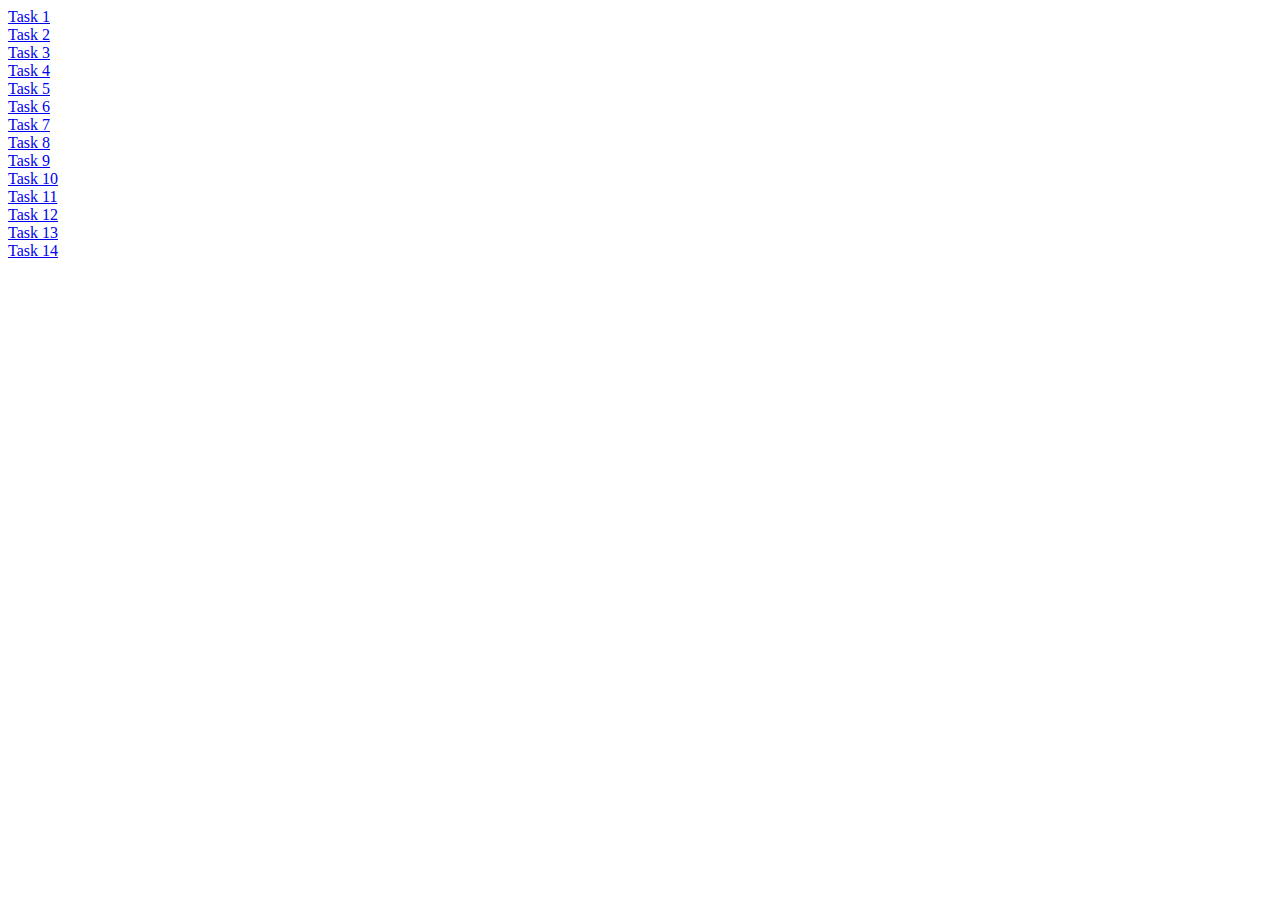
<file: index.html>
<!DOCTYPE html>
<html lang="en">
<head>
    <meta charset="UTF-8">
    <meta name="viewport" content="width=device-width, initial-scale=1.0">
    <title>All Tasks</title>
    <link rel="stylesheet" href="./style.css">
</head>
<body>
    

    <div class="task1">
        <a href="./HTML/task1.html" > Task 1</a>
    </div>

    <div  class="task2">
        <a href="./HTML/task2.html" > Task 2</a>
    </div>

    <div class="task3">
        <a href="./HTML/task3.html" > Task 3</a>
    </div>
    
    <div class="task4">
        <a href="./HTML/task4.html"> Task 4</a>
    </div>
    <div class="task5">
        <a href="./HTML/task5.html"> Task 5</a>
    </div>
    <div class="task6">
        <a href="./HTML/task6.html"> Task 6</a>
    </div>
    <div class="task7">
        <a href="./HTML/task7.html"> Task 7</a>
    </div>
    <div class="task8">
        <a href="./HTML/task8.html"> Task 8</a>
    </div>
    <div class="task9">
        <a href="./HTML/task9.html"> Task 9</a>
    </div>
    <div class="task10">
        <a href="./HTML/task10.html"> Task 10</a>
    </div>
    <div class="task11">
        <a href="./HTML/task11.html"> Task 11</a>
    </div>
    <div class="task12">
        <a href="./HTML/task12.html"> Task 12</a>
    </div>
    <div class="task13">
        <a href="./HTML/task13.html"> Task 13</a>
    </div>
    <div class="task14">
        <a href="./HTML/task14.html"> Task 14</a>
    </div>

</body>
</html>
</file>
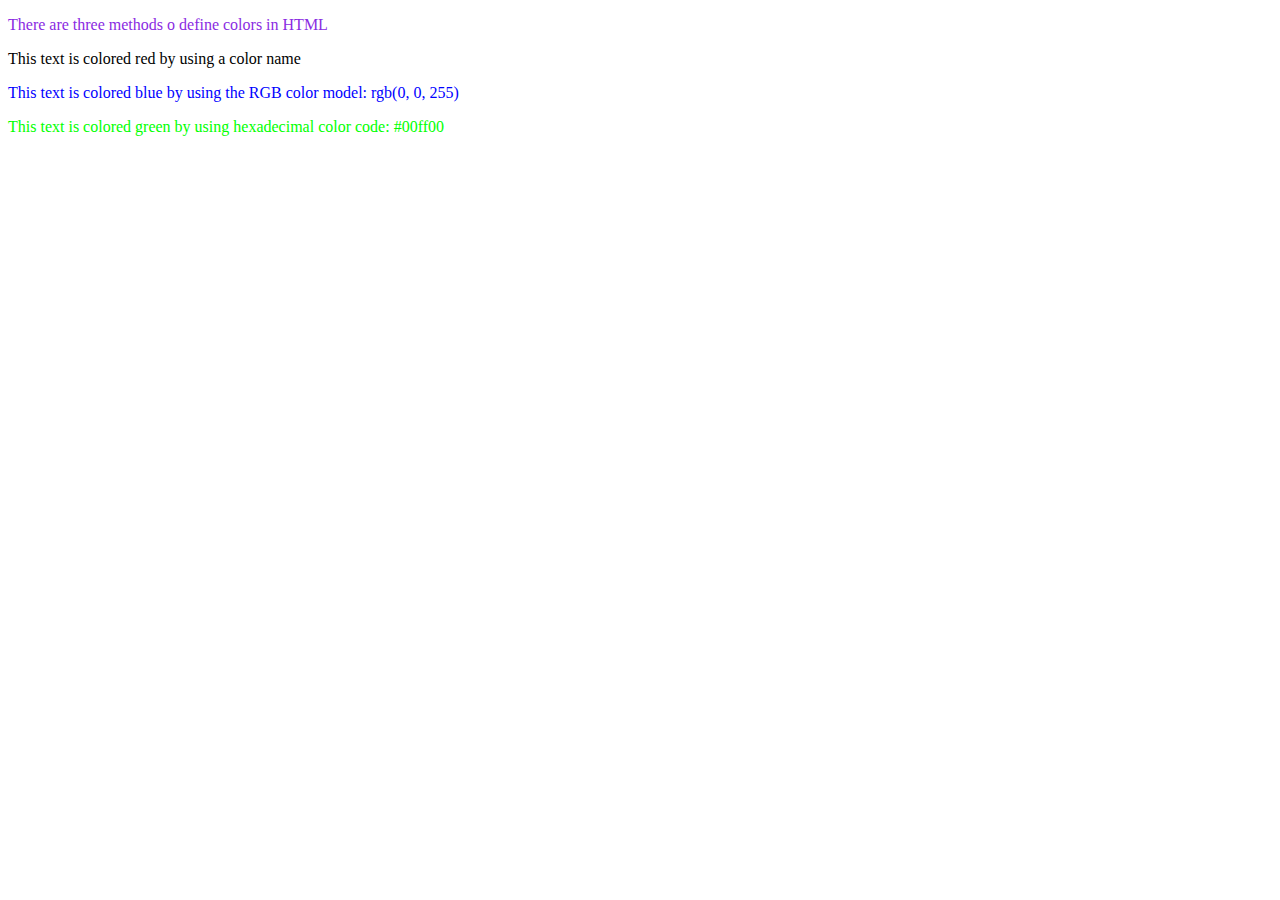
<file: HTML/task1.html>
<!DOCTYPE html>
<html lang="en">
<head>
    <meta charset="UTF-8">
    <meta name="viewport" content="width=device-width, initial-scale=1.0">
    <title>Task 1</title>
    <link rel="stylesheet" href="../style.css">
</head>
<body>
    

    <div class="task1"> 
                
        <div class="a">
            <p>There are three methods o define colors in HTML</p>
        </div>
        <div class="b">
            <p>This text is colored red by using a color name</p>
        </div>
        <div class="c">
            <p>This text is colored blue by using the RGB color model: rgb(0, 0, 255)</p>
        </div>
        <div class="d">
            <p>This text is colored green by using hexadecimal color code: #00ff00</p>
        </div>
        
        
        

    </div>

</div>
</body>
</html>
</file>
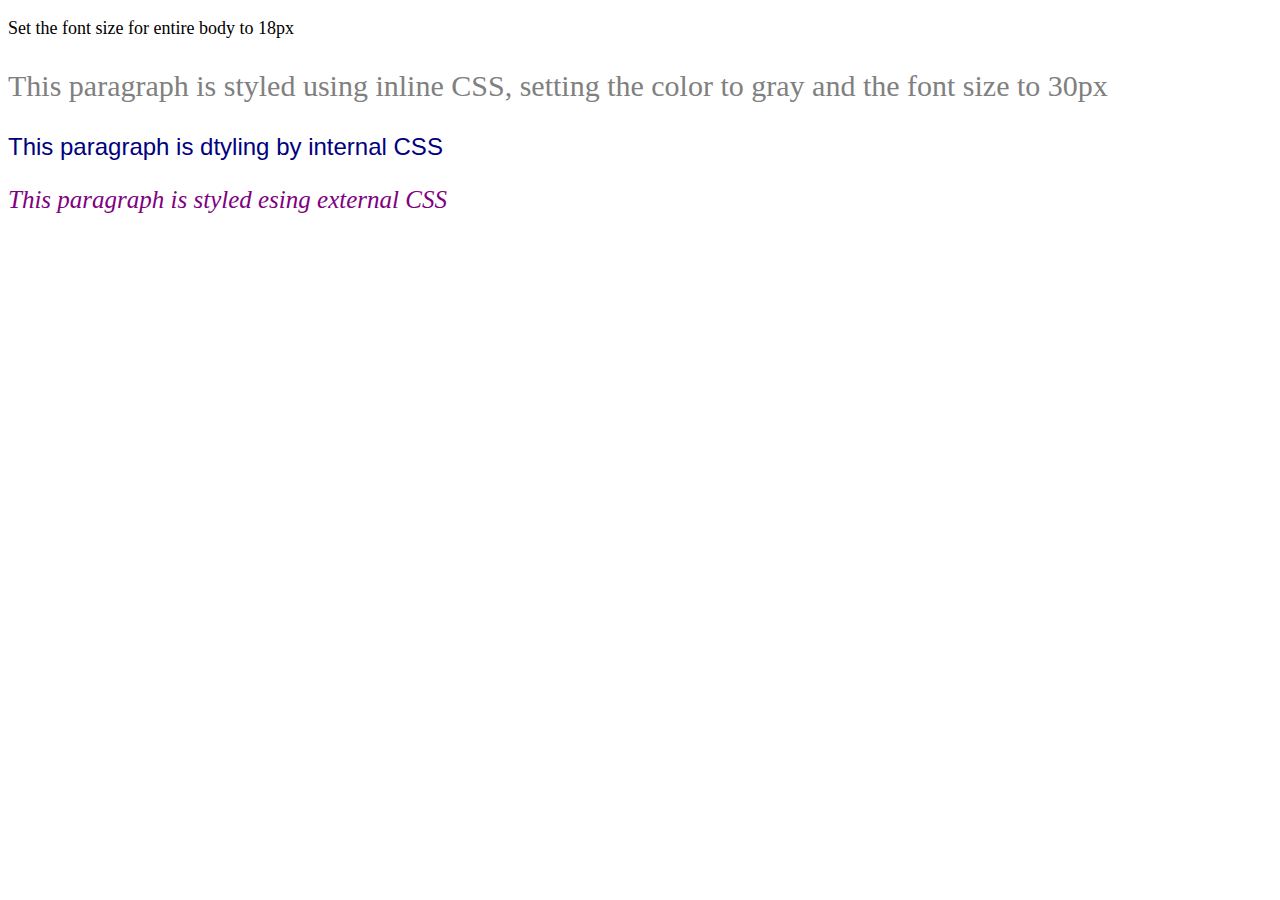
<file: HTML/task2.html>
<!DOCTYPE html>
<html lang="en">
<head>
    <meta charset="UTF-8">
    <meta name="viewport" content="width=device-width, initial-scale=1.0">
    <title>Task 2</title>
    <link rel="stylesheet" href="../style.css">
    <style>
        .task2 .ir{
            color: navy;
            font-size: 1.5em;
            font-family: 'Franklin Gothic Medium', 'Arial Narrow', Arial, sans-serif;
        }
    </style>

</head>
<body>
    

    <div class="task2"> 
        
        <div class="rb">
            <p>Set the font size for entire body to 18px</p>
        </div>

        <div><p style="color: gray;font-size: 30px;">This paragraph is styled using inline CSS, setting the color to gray and the font size to 30px</p></div>

        <div class = "ir">
            <p>This paragraph is dtyling by internal CSS</p>
        </div>
        <div class = "ex">
            <p>This paragraph is styled esing external CSS</p>
        </div>
    </div>

</body>
</html>
</file>
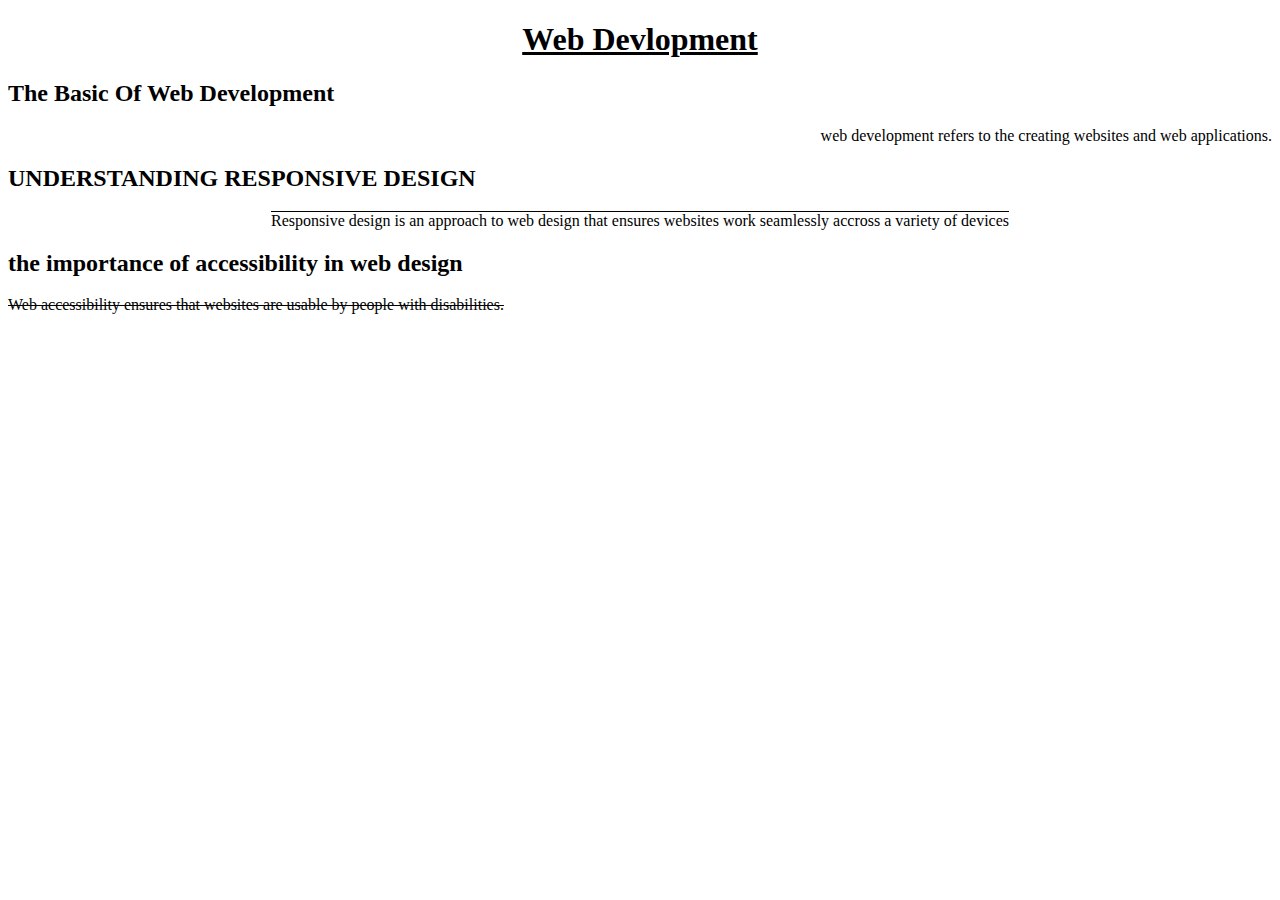
<file: HTML/task3.html>
<!DOCTYPE html>
<html lang="en">
<head>
    <meta charset="UTF-8">
    <meta name="viewport" content="width=device-width, initial-scale=1.0">
    <title>Task 3</title>
    <link rel="stylesheet" href="../style.css">

</head>
<body>
    
    <div class="task3"> 
 
        <p>
            <h1 class="uc">Web Devlopment</h1>
            <h2 class="cn">The Basic of web development</h2>
            <p class ="end">web development refers to the creating websites and web applications.</p>
            <h2 class="tu">Understanding Responsive design</h2>
            <p class ="oc"> Responsive design is an approach to web design that ensures websites work seamlessly accross a variety of devices</p>
            <h2 class="tl">The importance of accessibility in web design</h2>
            <p class="il"> Web accessibility ensures that websites are usable by people with disabilities.</p>
        </div>

    </div>

</body>
</html>
</file>
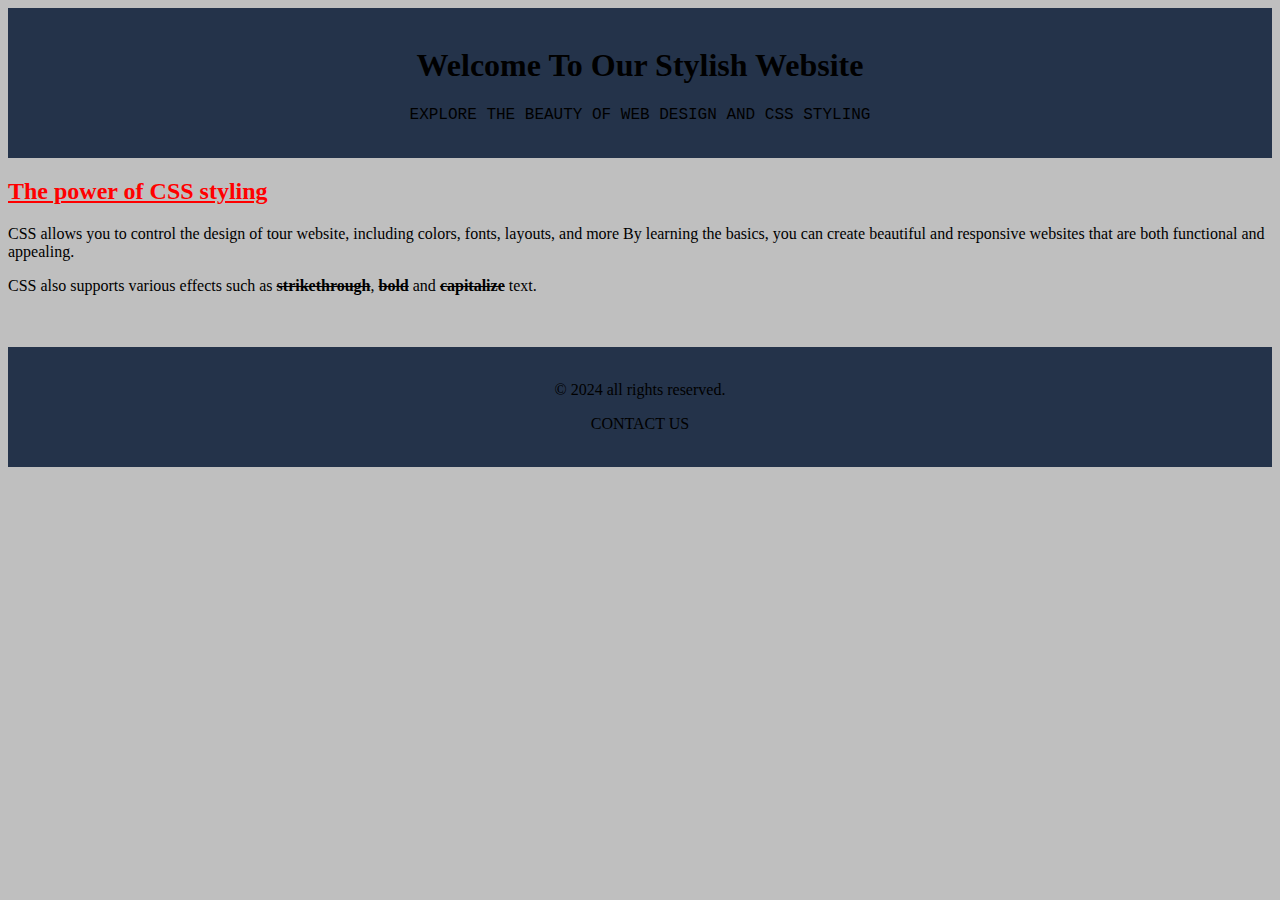
<file: HTML/task4.html>
<!DOCTYPE html>
<html lang="en">
<head>
    <meta charset="UTF-8">
    <meta name="viewport" content="width=device-width, initial-scale=1.0">
    <title>Task 4</title>
    <link rel="stylesheet" href="../style.css">

</head>
<body class="ab">
    <div class="task44">
        <div class="bc">
            <br>
            <h1>welcome to our stylish website</h1>
            <p class="p">explore the beauty of web design and css styling</p>
            <br>
        </div>
        <div class="bo">
            <h2 class="t2">The power of CSS styling</h2>
            <p>CSS allows you to control the design of tour website, including colors, fonts, layouts, and more By learning the basics, you can create beautiful and responsive websites that are both functional and appealing.</p>
            <p>CSS also supports various effects such as <il>strikethrough</il>, <il>bold</il> and <il>capitalize</il> text.</p><br><br>
        </div>
        <div class="bc">
            <br>
            <p style="text-transform: lowercase;">&copy; 2024 all rights reserved.</p>
            <p style="text-transform: uppercase;">Contact us</p>
            <br>
        </div>


    </div>
    
</body>
</html>
</file>
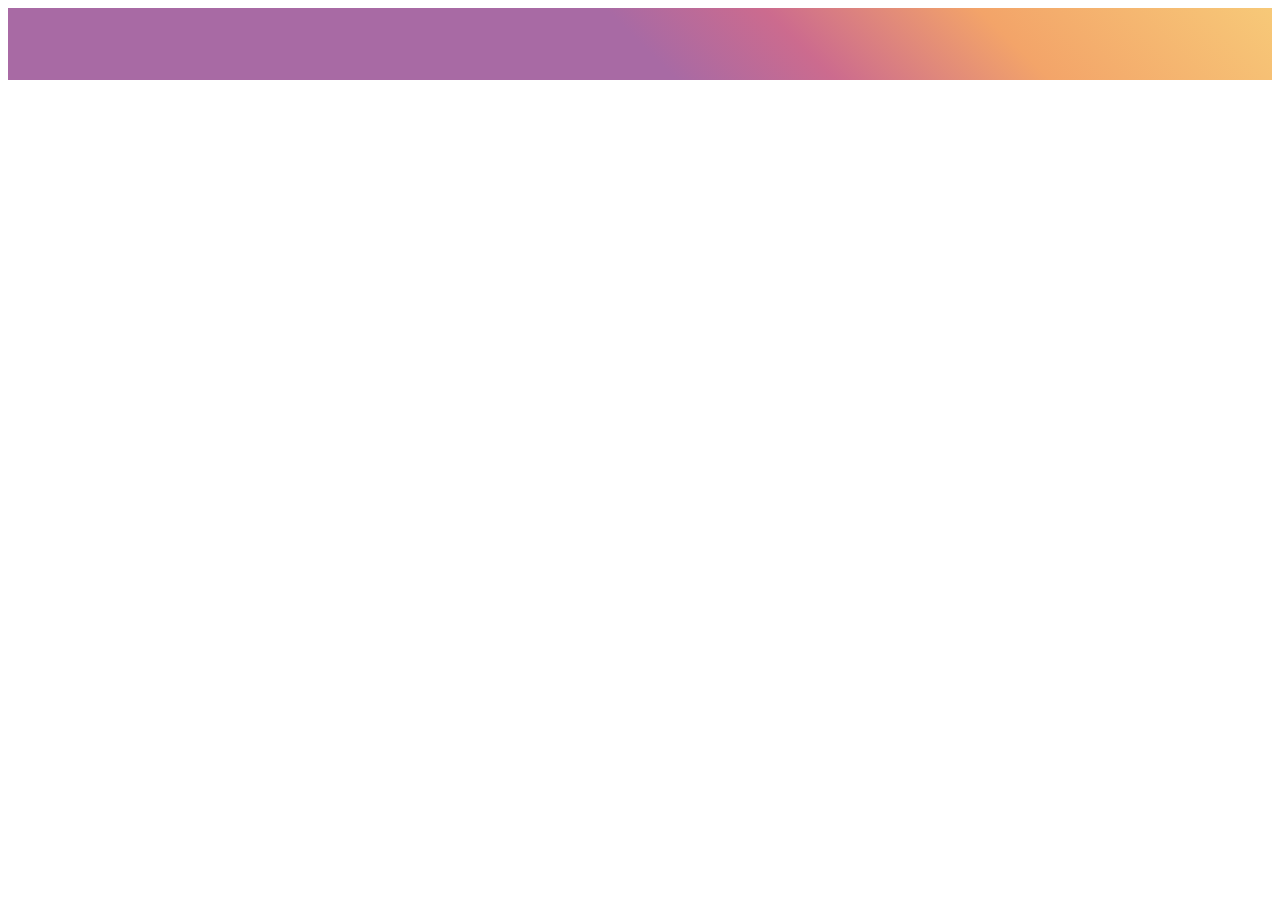
<file: HTML/task9.html>
<!DOCTYPE html>
<html lang="en">
<head>
    <meta charset="UTF-8">
    <meta name="viewport" content="width=device-width, initial-scale=1.0">
    <title>task9</title>
    <link rel="stylesheet" href="../style.css">

</head>
<body>
    <div class="task99">
        <br><br><br><br>
    </div>
    
</body>
</html>
</file>
<file: style.css>
.task1 .a{
    color: blueviolet;
}
.tesk1 .b {
    color: red;
}
.task1 .c{
    color: rgb(00, 00, 255);
}
.task1 .d{
    color:#00ff00;
}

.task2 .rb{
    font-size: 18px;
}
.task2 .ex{
    color: purple;
    font-size: 25px;
    font-style: italic;
    font-family: cursive;
}
.task3 .uc{
    text-decoration: underline;
    text-align: center;
}
.task3 .end{
    text-align: end;
  }
  .task3 .oc{
    text-decoration: overline;
    text-align: center;
  }
  .task3 .il{
    text-decoration: line-through;
  }
  .task3 .tu{
    text-transform: uppercase;
  }
  .task3 .cn{
    text-transform: capitalize;
  }
  .task3 .tl{
    text-transform: lowercase;
  }
  .ab{
    background-color: rgb(191, 191, 191);
  }
  .task44 .bc{
    background-color: rgb(36, 51, 74);
    text-align: center;
    text-transform: capitalize;
  }
  .task44 .bc .p{
    text-align: center;
    font-family: 'Courier New', Courier, monospace;
    text-transform: uppercase;
  }
  .task44 .bo .t2{
    color: red;
    text-decoration: underline;
  }
  il{
    text-decoration: line-through;
    font-weight:bolder;
  }
  body .task99{
    background-image: linear-gradient(
      45deg,
      #a86aa4 50%,
      #cc6b8e 62%,
      #f3a469 78%,
      #f7c978 100%
    );
    background-repeat: no-repeat;
    text-align: center;
  }
</file>
